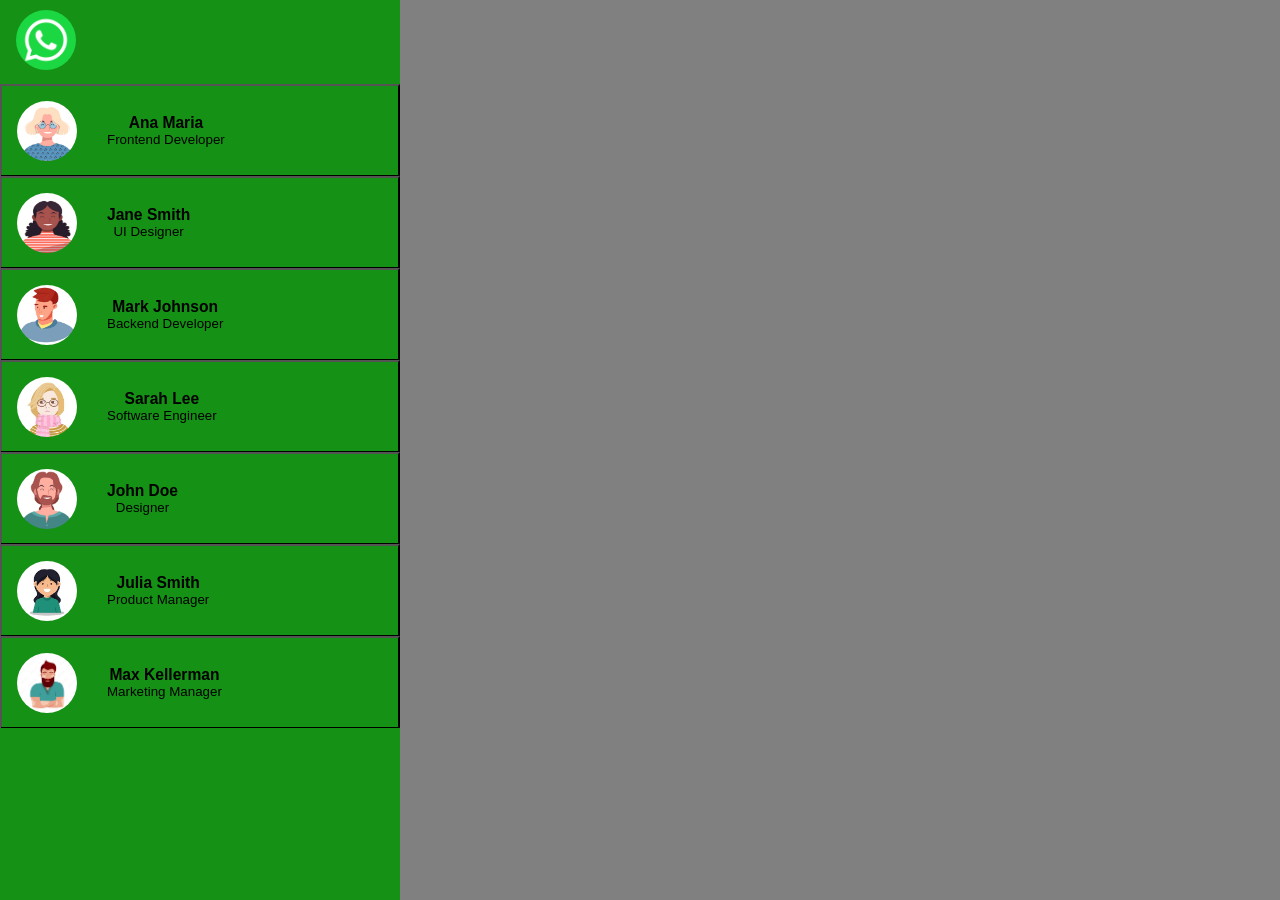
<file: ds2m/ítalo_reis_rosa_da_silva/index.html>
<!DOCTYPE html>
<html lang="pt-br">

<head>
    <meta charset="UTF-8">
    <meta http-equiv="X-UA-Compatible" content="IE=edge">
    <meta name="viewport" content="width=device-width, initial-scale=1.0">
    <link rel="stylesheet" href="css/reset.css">
    <link rel="stylesheet" href="css/header.css">
    <link rel="stylesheet" href="css/main.css">
    <link rel="stylesheet" href="css/footer.css">
    <link rel="stylesheet" href="css/contact.css">

    <script src="index.js" defer type="module"></script>

    <title>WhatsApp</title>
</head>

<body class="">

    <header>
        <div class="panel__header ">
            <div> <img class="logo" src="img/logo__whatsapp.png" alt=""></div>
            <div class="status">
                
               
            </div>
        </div>
        <div class="panel__header__finder ">

            <span><i class="fa-solid fa-magnifying-glass"></i></span>
        </div>
        <div id="container">
            <div class="contact" id="contact">
                <img src="./img/contact1.png
                " alt="" class="contact__image">
                <div class="contact__container">
                    <h3 class="contact__name" id="name">Ana MAra</h3>
                    <div class="contact__description" id="description">asdsdf</div>
                </div>
            </div>
        </div>
    </header>

    <main class="" id="main">
        <div class="inside__message" id="inside__message">
         
        </div>
       
        </div>
        <div id="offside__message">
           
        </div>
        <div class="main__footer">
            <div><i class="fa-sharp fa-regular fa-face-smile"></i></div>
            <div class="main__footer__envio">
                <input class="camp__main"></input>
                
            </div>

        </div>
    </main>
    <footer></footer>


</body>

</html>
</file>
<file: ds2m/ítalo_reis_rosa_da_silva/css/header.css>
header {
    height: 100vh;
    background-color: var(--backContact__color);
}
.logo{
    border-radius: 50%;
}
.panel__header {
    background-color:var(--backContact__color);
    padding: 10px 16px;
    display: flex;
    flex-direction: row;
    align-items: center;
    justify-content: space-between;
}

.status {
    display: flex;
    gap: 50px;
}

header img,
main img {
    width: 60px;
    height: 60px;
}

header span {
    font-size: 24px;
    color: var(--font__color);
}

.camp__finder {
    background-color: #78909c;
    width: 300px;
    height: 40px;
    border-radius: 8px;
}
</file>
<file: ds2m/ítalo_reis_rosa_da_silva/css/main.css>
main {
    grid-template-areas: 'header''main''footer';
    grid-template-rows: 85px 1fr 65px;
    background-image: url(../img/fundoWhatsApp.jpg);
    height: 100%;
    display: none;
}

.main__header {
    background-color: gray;
    grid-area: header;
    display: grid;
    grid-template-columns: 65px 1fr 65px;
    gap: 20px;
    padding: 10px 20px;
    align-items: center;
    color: var(--font__color);
}

.main__icons {
    display: flex;
    font-size: 24px;
    color: var(--font__color);
    gap: 40px;
}

.main__mensagem {
    grid-area: main;
    height: 100%;
    background-image: url(./img/noite.jpg);
    background-repeat: no-repeat;
    background-size: cover;
    display: flex;
    flex-direction: column;
    align-items: flex-start;
    justify-content: end;
}

.main__mensagem__contact,
.main__mensagem__contact__end {
    max-width: 400px;
    margin: 10px;
    padding: 5px;
    background-color: var(--font__color);
    border-radius: 8px;
}

.main__mensagem__contact__end {
    background-color: #99FF99;
    align-self: flex-end;
}

.main__mensagem__sender {
    font-weight: 900;
    padding-bottom: 2px;
}

.main__mensagem__hora {
    display: flex;
    justify-content: end;
    font-family: Arial, Helvetica, sans-serif;
    font-size: 12px;
    padding-top: 5px;
}

.main__footer {
    color: var(--font__color);
    padding: 10px;
    grid-area: footer;
    background-color: var(--primary__color);
    display: grid;
    grid-template-columns: 50px minmax(350px, 1fr);
    align-items: center;
    font-size: 24px;
    gap: 20px;
}
.camp__main{
    width: 50vw;
    height: 40px;
    margin-left: 190px;
}
</file>
<file: ds2m/ítalo_reis_rosa_da_silva/css/footer.css>
.main__footer__envio {
    display: flex;
    align-items: center;
    gap: 40px;
}
.main__footer {
    color: var(--font__color);
    padding: 10px;
    grid-area: footer;
    background-color: var(--primary__color);
    display: grid;
    grid-template-columns: 50px minmax(350px, 1fr);
    align-items: center;
    font-size: 24px;
    gap: 20px;
}
</file>
<file: ds2m/ítalo_reis_rosa_da_silva/css/contact.css>
.contact {
    font-family: Arial, Helvetica, sans-serif;
    color: #000;
    display: flex;
    align-items: center;
    height: 92px;
    padding: 10px 15px;
    gap: 30px;
    border-bottom: 1px solid #000;
    cursor: pointer;
    width: 100%;
    background-color: var(--backContact__color);
}

.contact:hover {
    border: 5px solid #000;
}

.contact__image {
    border-radius: 50%;
}
</file>
